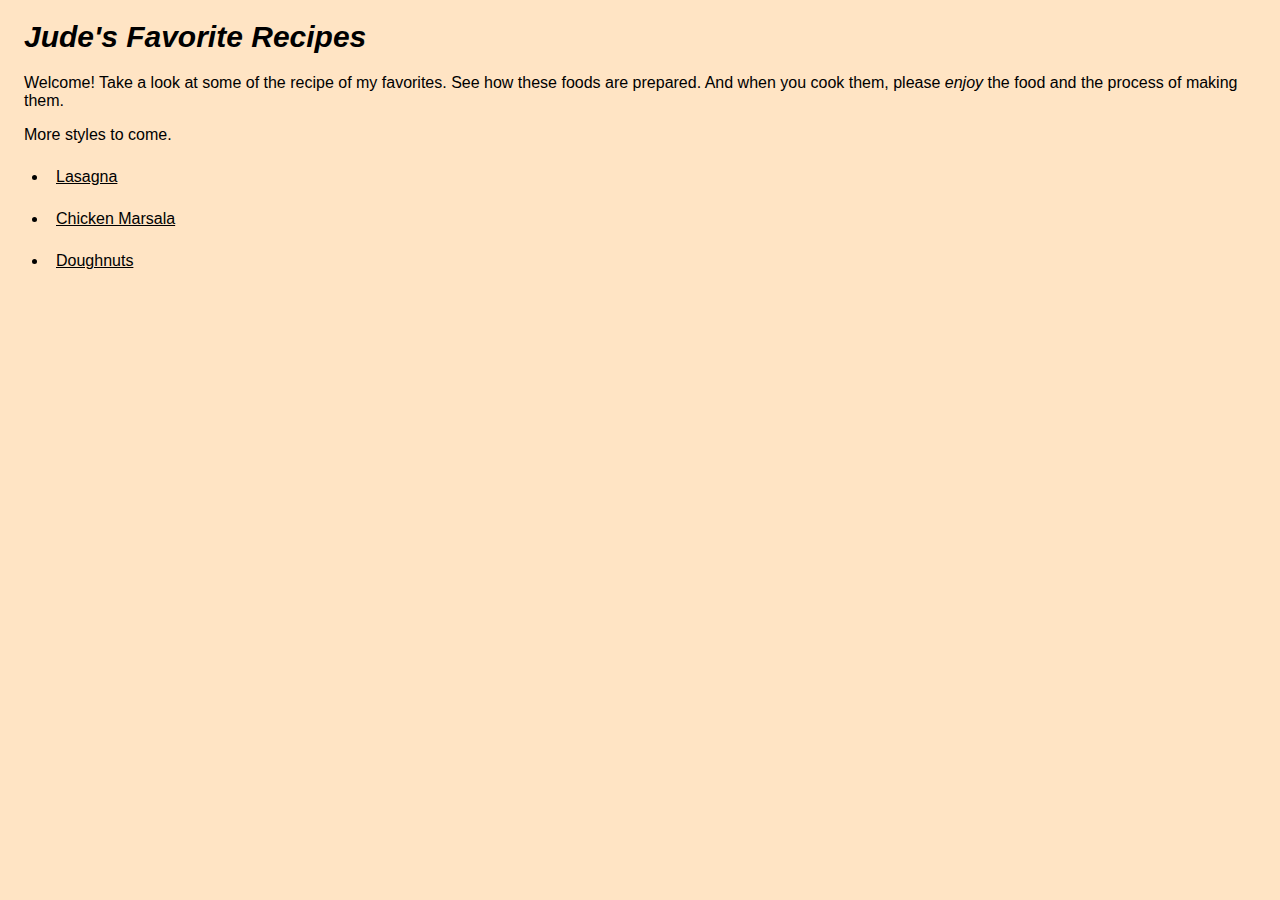
<file: index.html>
<!DOCTYPE html>
<html lang="en">
<head>
    <meta charset="UTF-8">
    <meta name="viewport" content="width=device-width, initial-scale=1.0">
    <link href="css/styles.css" rel="stylesheet" type="text/css">
    <title>Odin Recipes</title>
</head>
<body>
    <h1>Jude's Favorite Recipes</h1>
    <div>
        <p>Welcome! Take a look at some of the recipe of my favorites.  See how these foods are prepared.  And when you cook them, please <em>enjoy </em>the food and the process of making them.</p>  
        <p>More styles to come.</p>
    </div>
    <ul>
        <li class="favorites"><a href="recipes/lasagna.html" target="_blank" rel="noopener noreferrer">Lasagna</a></li>
        <li class="favorites"><a href="recipes/chicken-marsala.html" target="_blank" rel="noopener noreferrer">Chicken Marsala</a></li>
        <li class="favorites"><a href="recipes/doughnuts.html" target="_blank" rel="noopener noreferrer">Doughnuts</a></li>
    </ul>
  
</body>
</html>
</file>
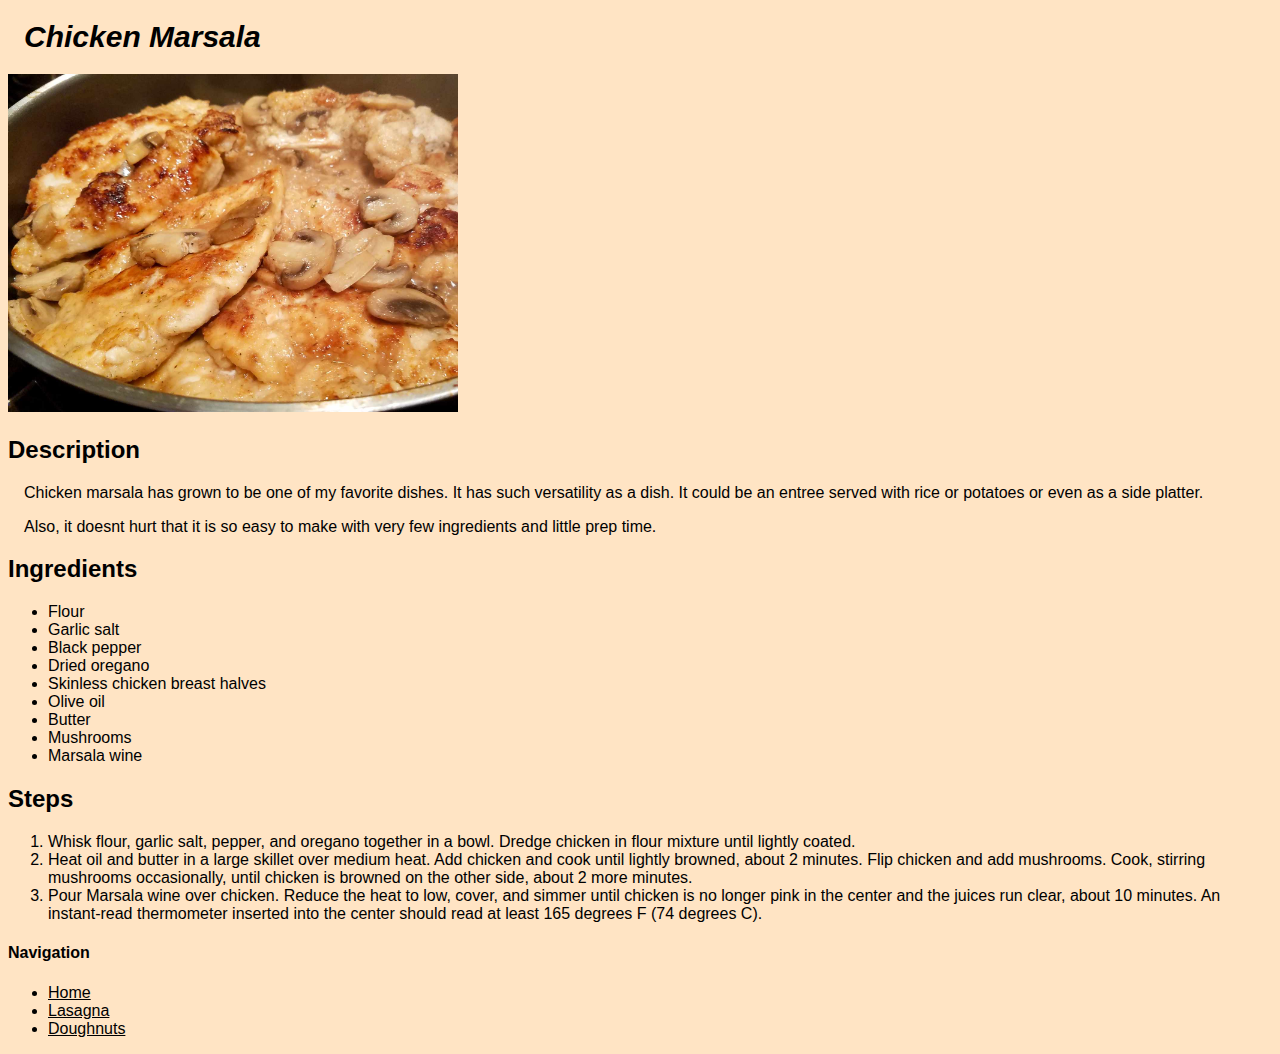
<file: recipes/chicken-marsala.html>
<!DOCTYPE html>
<html lang="en">
    <head>
        <meta charset="UTF-8">
        <meta name="viewport" content="width=device-width" initial-scale="1.0">
        <link href="../css/styles.css" rel="stylesheet" type="text/css">
        <title>Chicken Marsala</title>
    </head>
    <body>
        <h1>Chicken Marsala</h1>
        <img src="../images/chicken-marsala.jpeg" alt="A plate of Chicken Marsala" width="300">
        <h2>Description</h2>
        <p>Chicken marsala has grown to be one of my favorite dishes.  It has such versatility as a dish.  It could be an entree served with rice or potatoes or even as a side platter.</p> 
        <p>Also, it doesnt hurt that it is so easy to make with very few ingredients and little prep time.</p>
        <h2>Ingredients</h2>
        <ul>
            <li>Flour</li>
            <li>Garlic salt</li>
            <li>Black pepper</li>
            <li>Dried oregano</li>
            <li>Skinless chicken breast halves</li>
            <li>Olive oil</li>
            <li>Butter</li>
            <li>Mushrooms</li>
            <li>Marsala wine</li>
        </ul>
        <h2>Steps</h2>
        <ol>
            <li>Whisk flour, garlic salt, pepper, and oregano together in a bowl. Dredge chicken in flour mixture until lightly coated.</li>
            <li>Heat oil and butter in a large skillet over medium heat. Add chicken and cook until lightly browned, about 2 minutes. Flip chicken and add mushrooms. Cook, stirring mushrooms occasionally, until chicken is browned on the other side, about 2 more minutes.</li>
            <li>Pour Marsala wine over chicken. Reduce the heat to low, cover, and simmer until chicken is no longer pink in the center and the juices run clear, about 10 minutes. An instant-read thermometer inserted into the center should read at least 165 degrees F (74 degrees C).</li>
        </ol>

        <h4>Navigation</h4>
        <ul>
            <li><a href="../index.html" target="_blank" rel="noopener noreferrer">Home</a></li>
            <li><a href="../recipes/lasagna.html" target="_blank" rel="noopener noreferrer">Lasagna</a></li>
            <li><a href="../recipes/doughnuts.html" target="_blank" rel="noopener noreferrer">Doughnuts</a></li>
        </ul>
    </body>

</html>
</file>
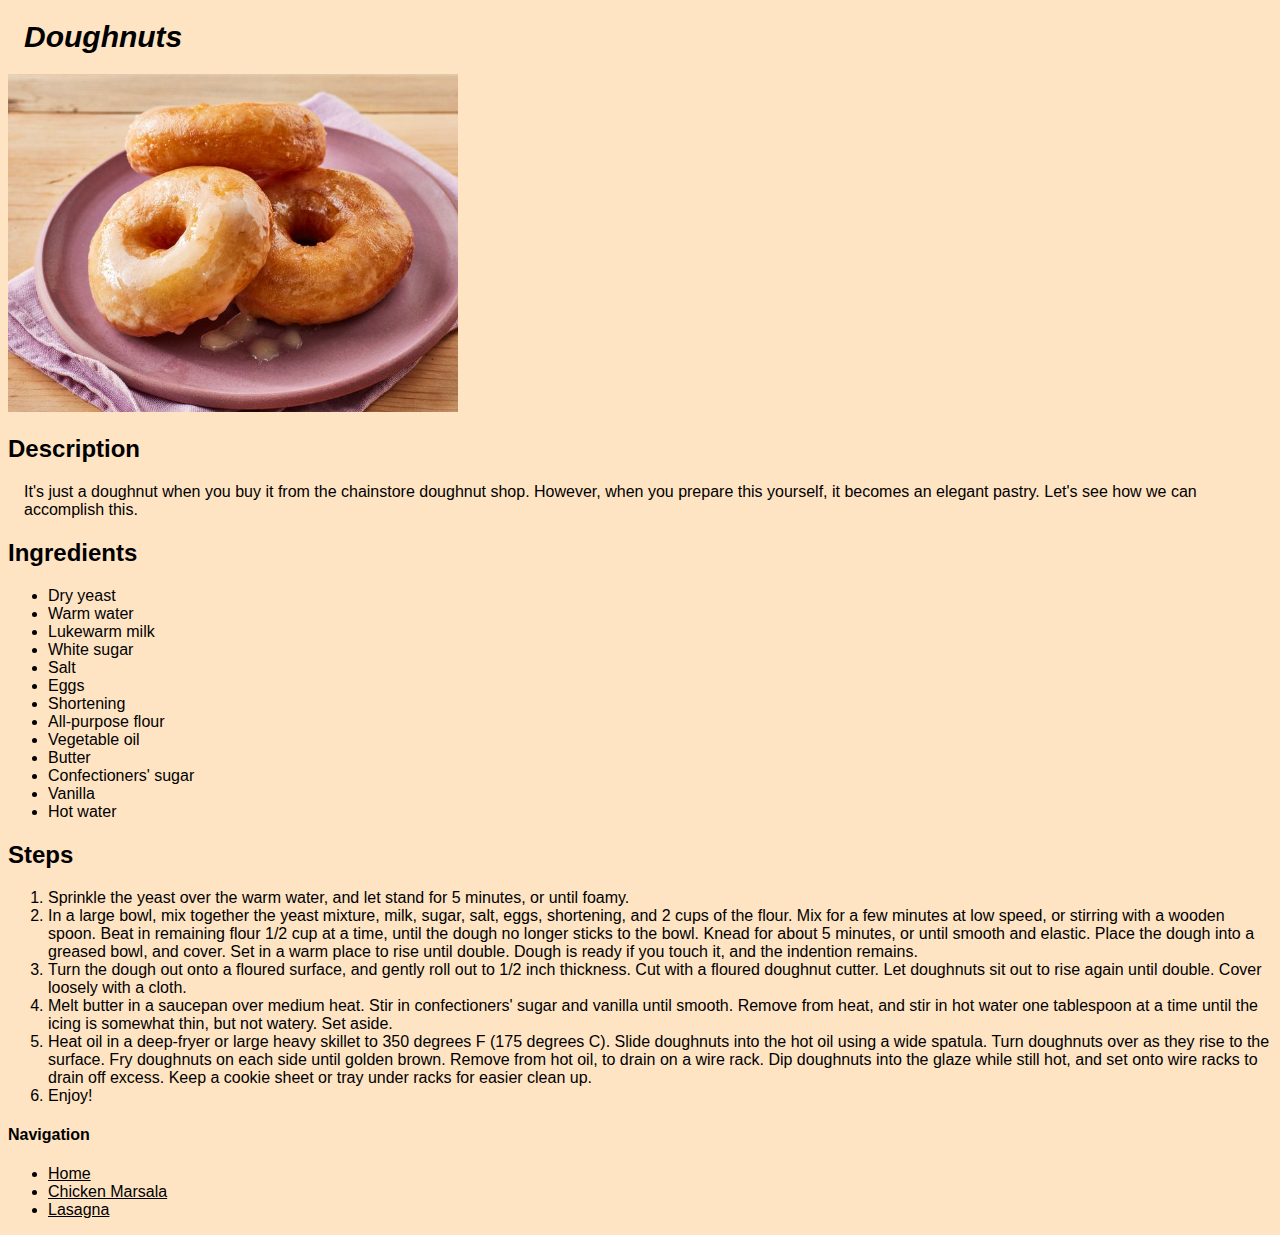
<file: recipes/doughnuts.html>
<!DOCTYPE html>
<html lang="en">
<head>
    <meta charset="UTF-8">
    <meta name="viewport" content="width=device-width, initial-scale=1.0">
    <link href="../css/styles.css" rel="stylesheet" type="text/css">
    <title>Doughnuts</title>
</head>
<body>
    <h1>Doughnuts</h1>
    <img src="../images/doughnuts.jpeg" alt="A plate of delicious doughnuts." width="300">
    <h2>Description</h2>
      <p>It's just a doughnut when you buy it from the chainstore doughnut shop.  However, when you prepare this yourself, it becomes an elegant pastry.  Let's see how we can accomplish this.</p>
    <h2>Ingredients</h2>
        <ul>
            <li>Dry yeast</li>
            <li>Warm water</li>
            <li>Lukewarm milk</li>
            <li>White sugar</li>
            <li>Salt</li>
            <li>Eggs</li>
            <li>Shortening</li>
            <li>All-purpose flour</li>
            <li>Vegetable oil</li>
            <li>Butter</li>
            <li>Confectioners' sugar</li>
            <li>Vanilla</li>
            <li>Hot water</li>
        </ul>
    <h2>Steps</h2>
        <ol>
            <li>Sprinkle the yeast over the warm water, and let stand for 5 minutes, or until foamy.</li>
            <li>In a large bowl, mix together the yeast mixture, milk, sugar, salt, eggs, shortening, and 2 cups of the flour. Mix for a few minutes at low speed, or stirring with a wooden spoon. Beat in remaining flour 1/2 cup at a time, until the dough no longer sticks to the bowl. Knead for about 5 minutes, or until smooth and elastic. Place the dough into a greased bowl, and cover. Set in a warm place to rise until double. Dough is ready if you touch it, and the indention remains.</li>
            <li>Turn the dough out onto a floured surface, and gently roll out to 1/2 inch thickness. Cut with a floured doughnut cutter. Let doughnuts sit out to rise again until double. Cover loosely with a cloth.</li>
            <li>Melt butter in a saucepan over medium heat. Stir in confectioners' sugar and vanilla until smooth. Remove from heat, and stir in hot water one tablespoon at a time until the icing is somewhat thin, but not watery. Set aside.</li>
            <li>Heat oil in a deep-fryer or large heavy skillet to 350 degrees F (175 degrees C). Slide doughnuts into the hot oil using a wide spatula. Turn doughnuts over as they rise to the surface. Fry doughnuts on each side until golden brown. Remove from hot oil, to drain on a wire rack. Dip doughnuts into the glaze while still hot, and set onto wire racks to drain off excess. Keep a cookie sheet or tray under racks for easier clean up.</li>
            <li>Enjoy!</li>
        </ol>

        <h4>Navigation</h4>
        <ul class="navigation">
             <li><a href="../index.html" target="_blank" rel="noopener noreferrer">Home</a></li>
            <li><a href="../recipes/chicken-marsala.html" target="_blank" rel="noopener noreferrer">Chicken Marsala</a></li>
            <li><a href="../recipes/lasagna.html" target="_blank" rel="noopener noreferrer">Lasagna</a></li>
       
         </ul>

</body>
</html>
</file>
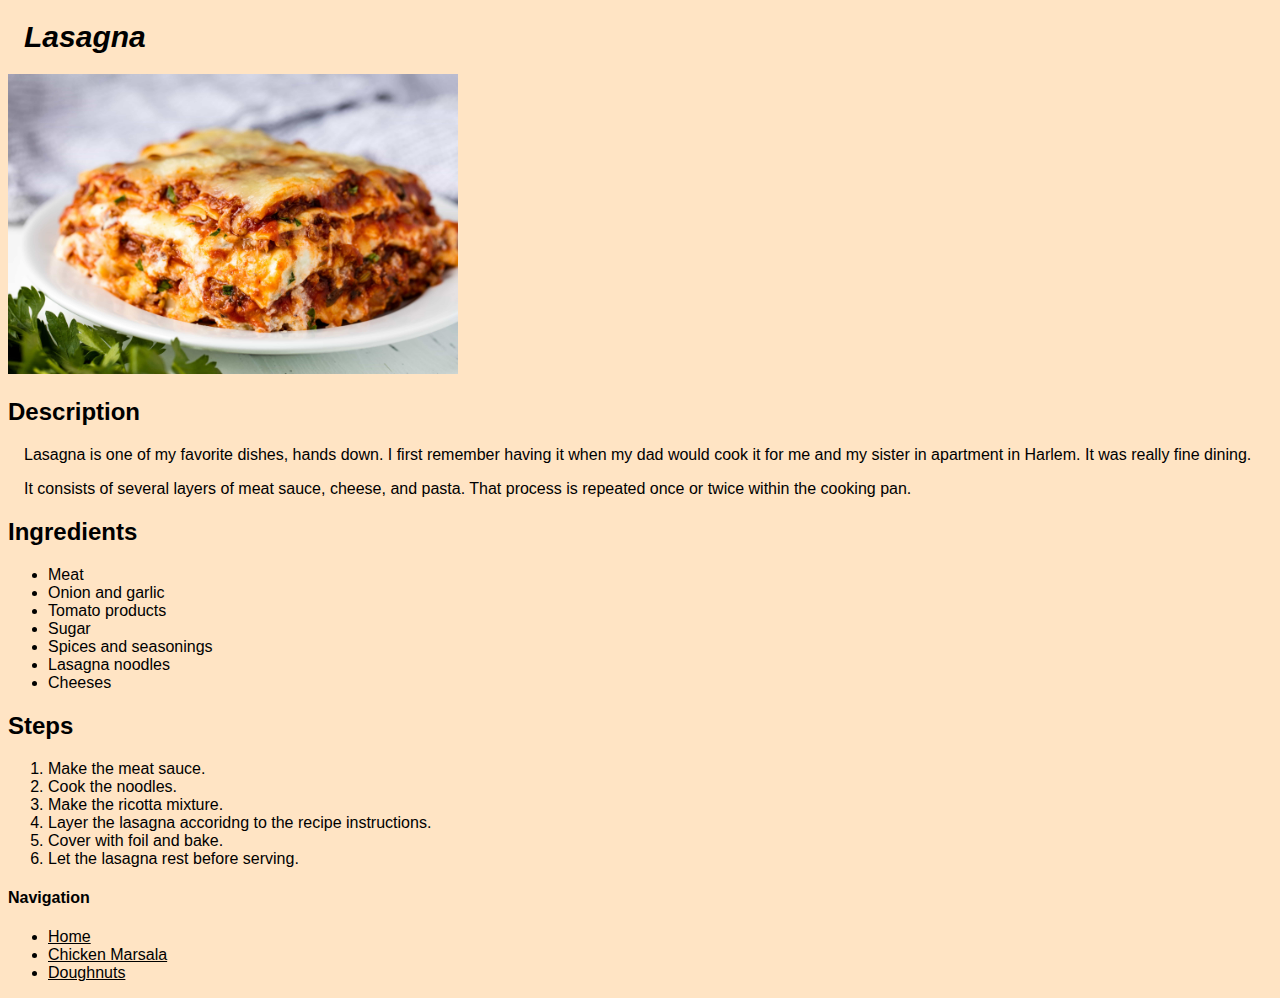
<file: recipes/lasagna.html>
<!DOCTYPE html>
<html lang="en">
<head>
    <meta charset="UTF-8">
    <meta name="viewport" content="width=device-width" initial-scale=1.0">
    <link href="../css/styles.css" rel="stylesheet" type="text/css">
    <title>Lasagna</title>
</head>
<body>
    <h1>Lasagna</h1>
        <img src="../images/lasagna.jpeg" width="300" alt="A picture of lasagna">
        <h2>Description</h2>
        <p>Lasagna is one of my favorite dishes, hands down. I first remember having it when my dad would cook it for me and my sister in apartment in Harlem. It was really fine dining. </p>
        <p>It consists of several layers of meat sauce, cheese, and pasta.  That process is repeated once or twice within the cooking pan.</p>
    <h2>Ingredients</h2>
        <ul>
            <li>Meat</li>
            <li>Onion and garlic</li>
            <li>Tomato products</li>
            <li>Sugar</li>
            <li>Spices and seasonings</li>
            <li>Lasagna noodles</li>
            <li>Cheeses</li>
        </ul>

    <h2>Steps</h2>
        <ol>
            <li>Make the meat sauce.</li>
            <li>Cook the noodles.</li>
            <li>Make the ricotta mixture.</li>
            <li>Layer the lasagna accoridng to the recipe instructions.</li>
            <li>Cover with foil and bake.</li>
            <li>Let the lasagna rest before serving.</li>
        </ol>

        <h4>Navigation</h4>
       <ul>
            <li><a href="../index.html" target="_blank" rel="noopener noreferrer">Home</a></li>
           <li><a href="../recipes/chicken-marsala.html" target="_blank" rel="noopener noreferrer">Chicken Marsala</a></li>
            <li><a href="../recipes/doughnuts.html" target="_blank" rel="noopener noreferrer">Doughnuts</a></li>
        </ul>

</body>
</html>
</file>
<file: css/styles.css>
/*Basic CSS Stylesheet*/
html {
    font-family: Arial, Helvetica, sans-serif;
    color: #000000;
    background-color: #ffe4c4;
}

h1 {
    font-size: 30px;
    font-style: oblique;
    margin-left: 16px;
}

p {
    margin-left: 16px;
}


img {
    width: 450px;
    height: auto;
}

a {
    color: black;
    }

a:focus, a:hover {
    color: #c1a8e7;
    background-color: #00000000;
    text-decoration: underline;
    }

.favorites {
    padding: 8px;
    margin-bottom: 8px;
}
.navigation {
    font-weight: 400;
}
</file>
